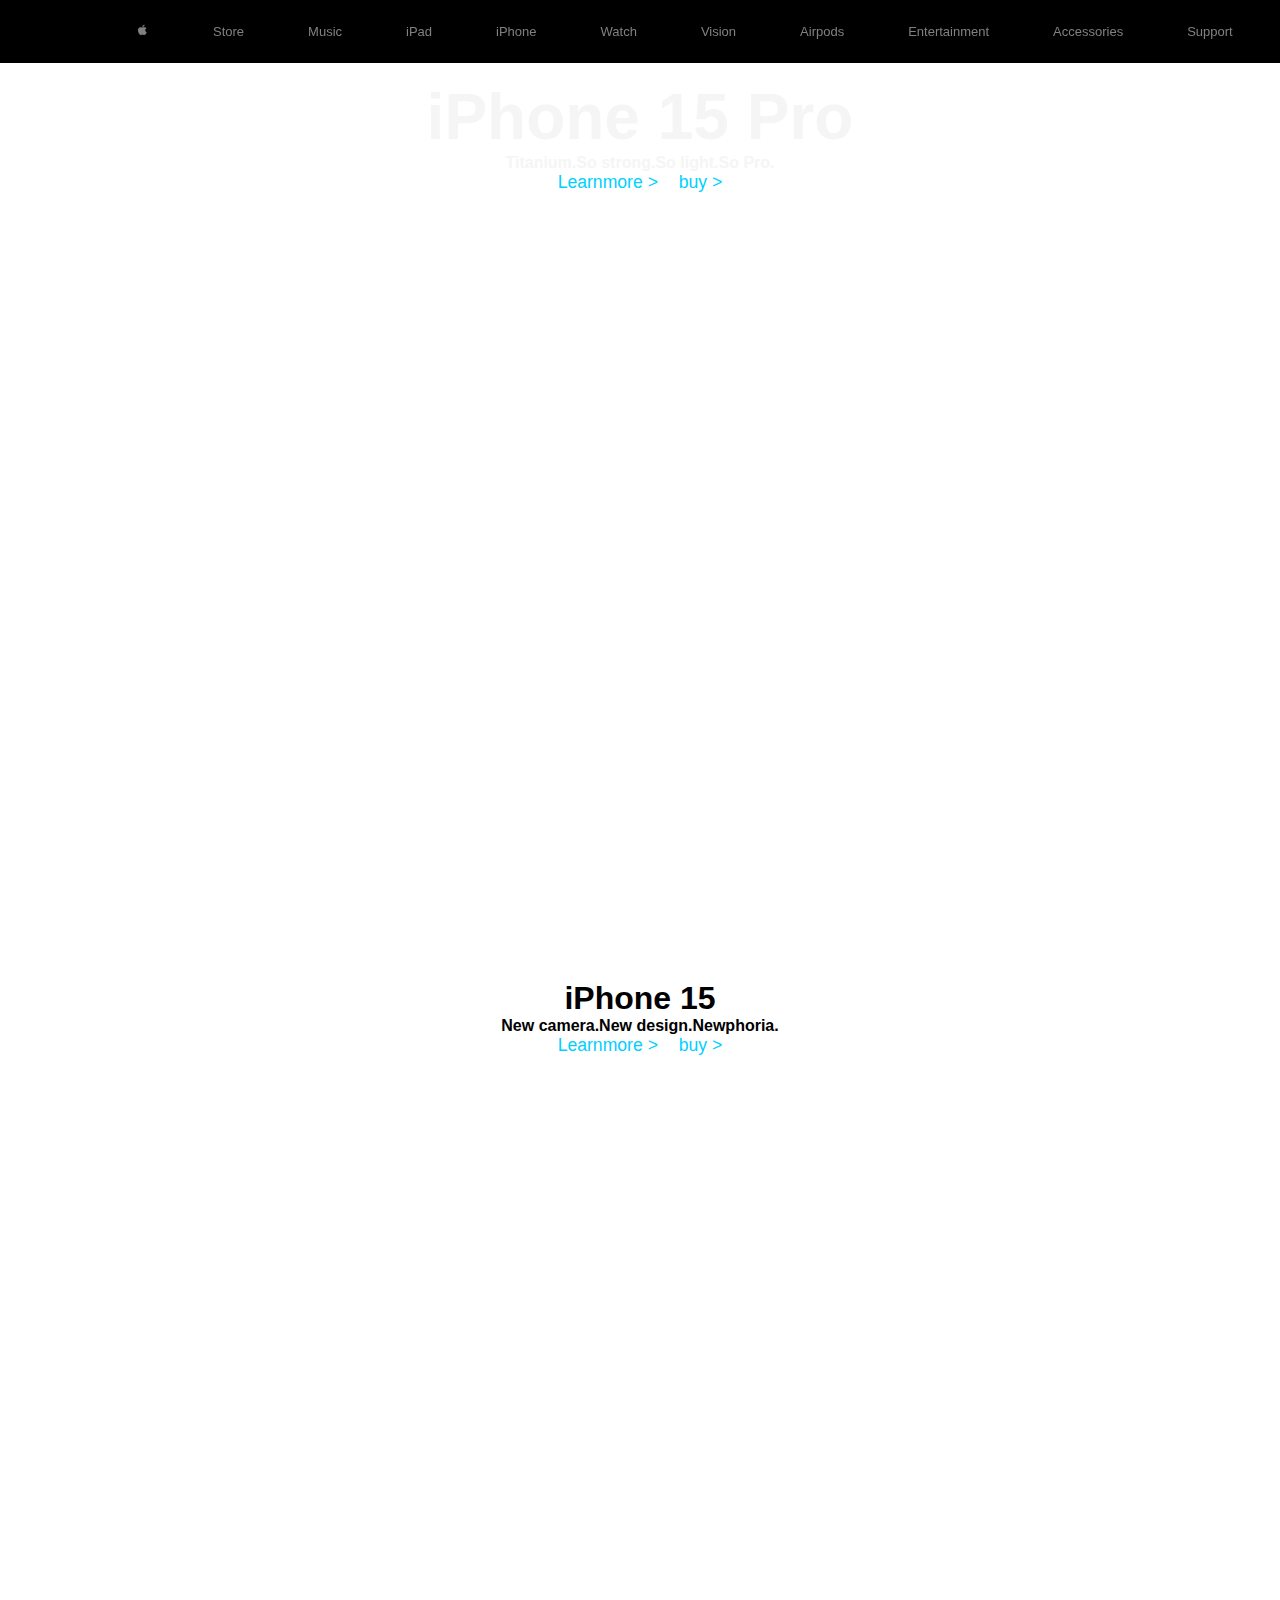
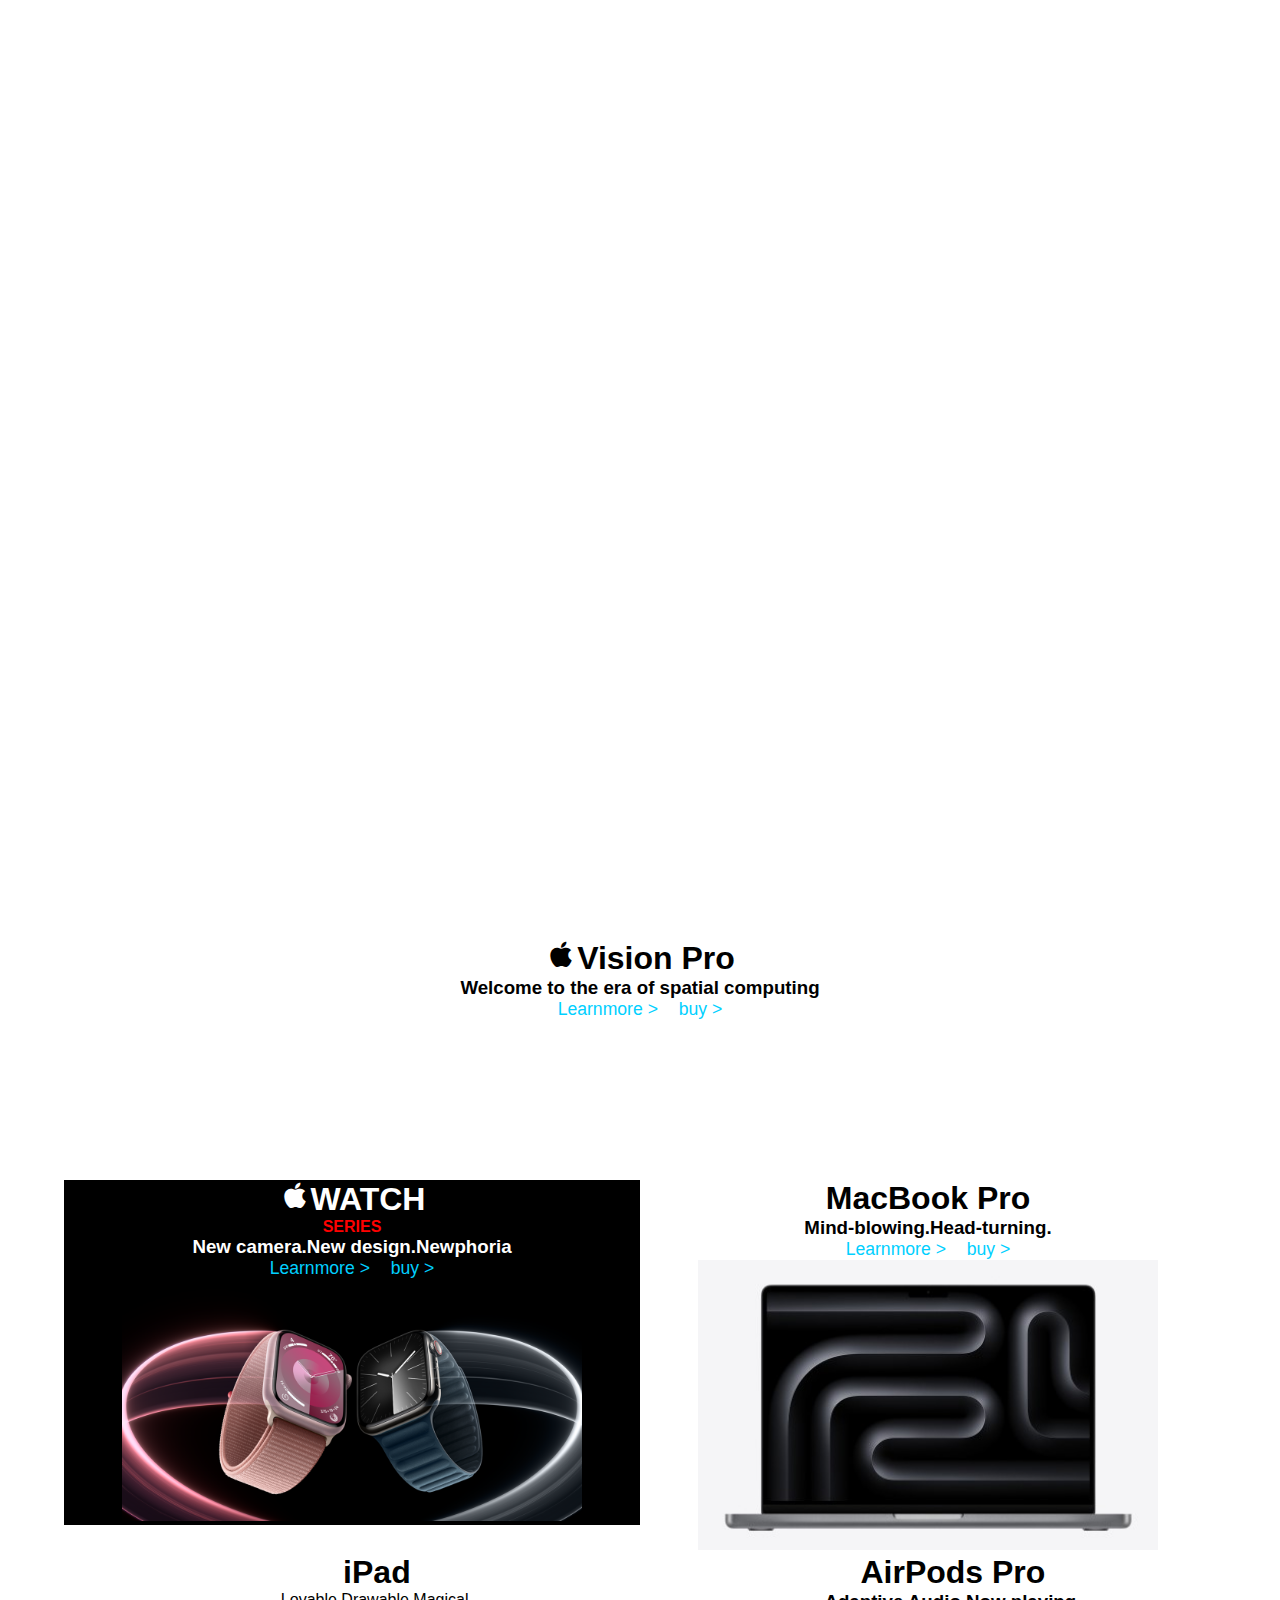
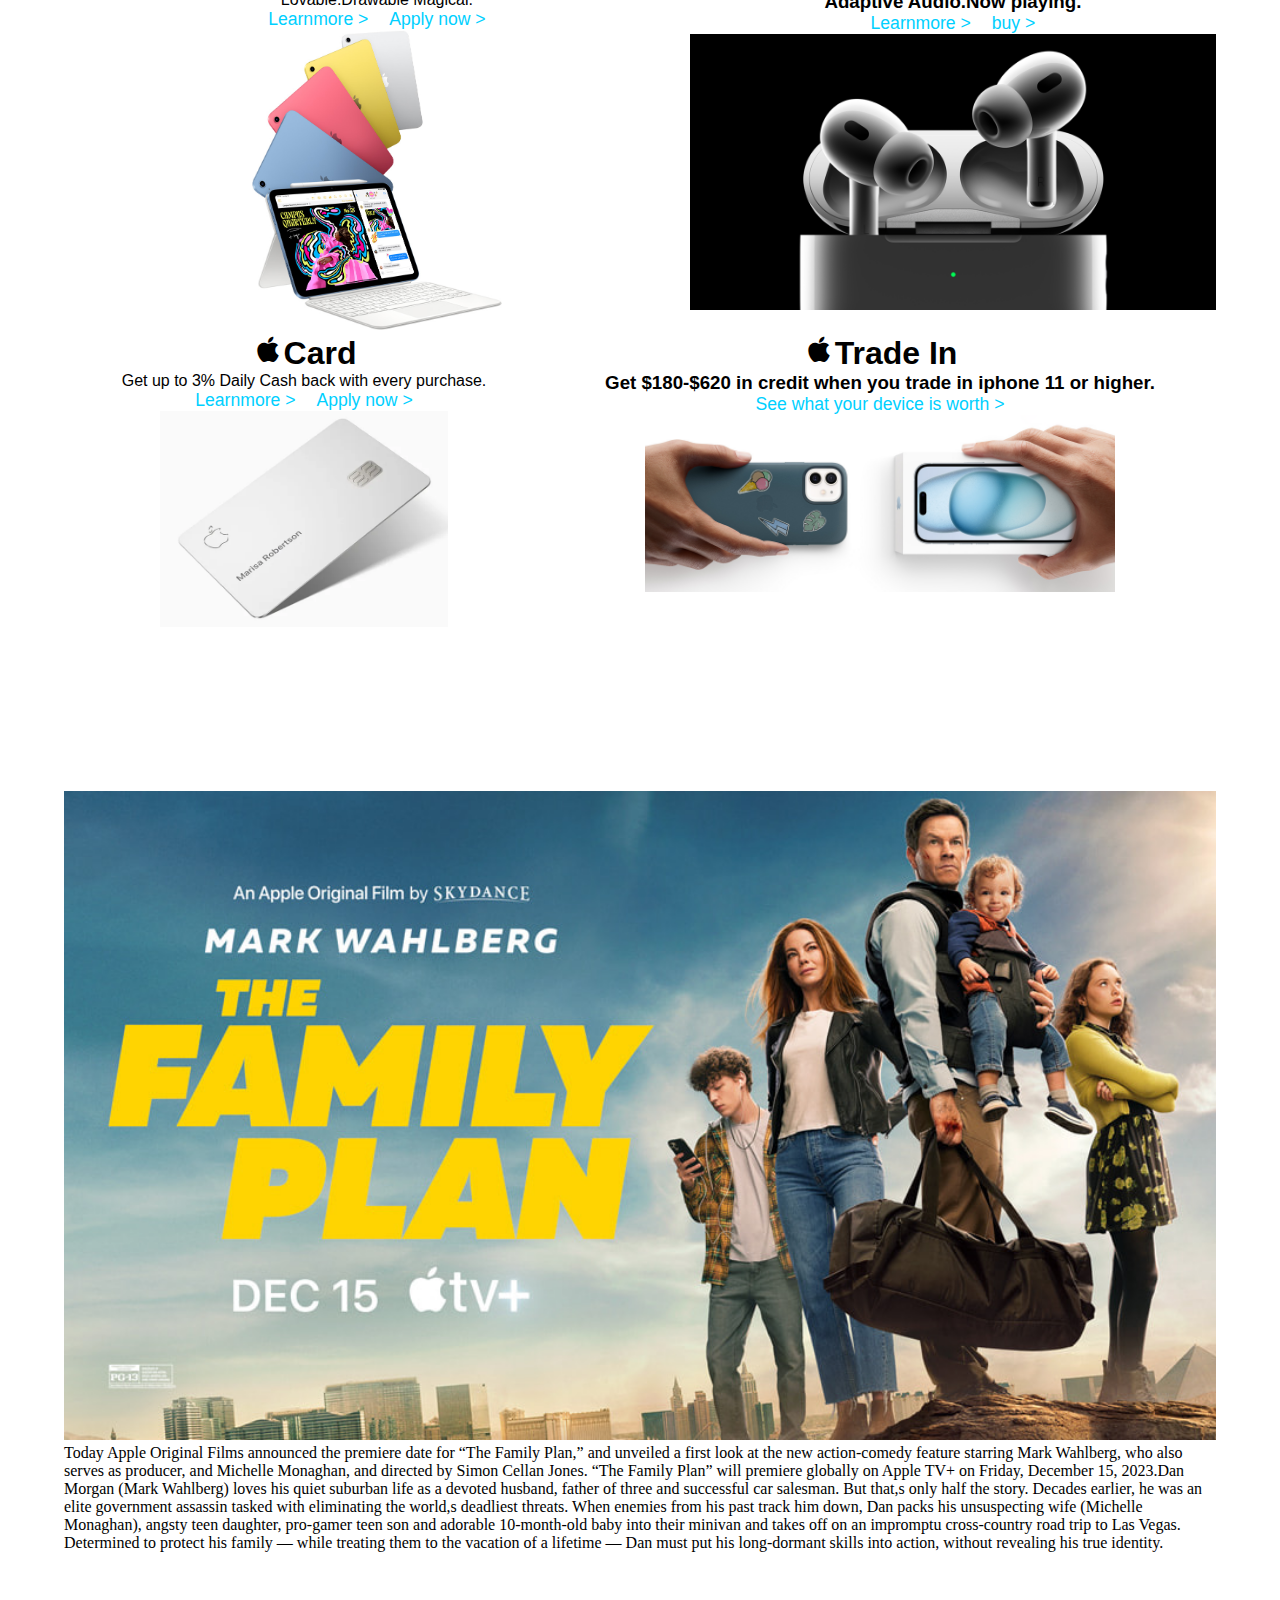
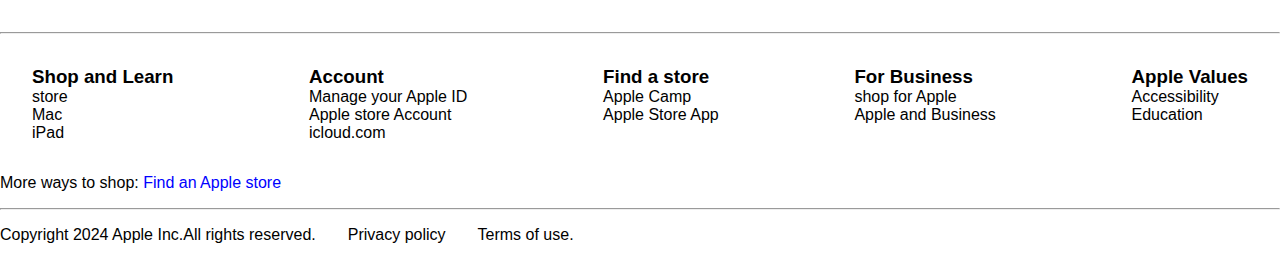
<file: index.html>
<!DOCTYPE html>
<html lang="en">
<head>
    <meta charset="UTF-8">
    <meta name="viewport" content="width=device-width, initial-scale=1.0">
    <link href='https://unpkg.com/boxicons@2.1.4/css/boxicons.min.css' rel='stylesheet'>
    <title>Document</title>
    <link rel="stylesheet" href="style.css">
</head>
<body>
    <header>
<a href=""><i class='bx bxl-apple'></i></a>
<a href="">Store</a>
<a href="">Music</a>
<a href="">iPad</a>
<a href="">iPhone</a>
<a href="">Watch</a>
<a href="">Vision</a>
<a href="">Airpods</a>
<a href="">Entertainment</a>
<a href="">Accessories</a>
<a href="">Support</a>
<a href=""><i class='bx bx-search'></i></a>
<a href=""><i class='bx bxs-store' ></i></a>
    </header>
    <section class="imagecover">
        <h1>iPhone 15 Pro</h1>
        <h3>Titanium.So strong.So light.So Pro.</h3>
        <div class="tag">
            <a href="">Learnmore >
            </a>
            <a href="">buy ></a>
        </div>
    </section>
    <section class="coverimg">
        <h1>iPhone 15</h1>
            <h4>New camera.New design.Newphoria.</h4>
            <div class="tag">
                <a href="">Learnmore >
                </a>
                <a href="">buy ></a>
            </div>
        
        </section>
    <section class="visionpro">
       
        <h1> <i class='bx bxl-apple'></i>Vision Pro</h1>
        <h3>Welcome to the era of spatial computing</h3>
        <div class="tag">
            <a href="">Learnmore >
            </a>
            <a href="">buy ></a>
        </div>
    </section>
    <section >
      <div class="types">
        <div class="left-typ">
            <h1><i class='bx bxl-apple'></i>WATCH</h1>
        <h4>SERIES</h4>
        <h3>New camera.New design.Newphoria</h3>
        <div class="tag">
            <a href="">Learnmore >
            </a>
            <a href="">buy ></a>
        </div>
            <img src="/watch.png" alt="" width="100%">
        </div>
        <div class="right-typ">
            <h1>MacBook Pro</h1>
            <h3>Mind-blowing.Head-turning.</h3>
            <div class="tag">
                <a href="">Learnmore >
                </a>
                <a href="">buy ></a>
            </div>
            <img src="/mbp14-spacegray-select-202310.jpeg" alt="">
        </div>
      </div>
      <div class="types">
        <div class="left-typ-2">
            <h1>iPad</h1>
            <p>Lovable.Drawable Magical.</p>
            <div class="tag">
                <a href="">Learnmore >
                </a>
                <a href="">Apply now ></a>
            </div>
            <img src="/ipad...jpg" alt="" width="100">
        </div>
        <div class="right-typ-2">
            <h1>AirPods Pro</h1>
            <h3>Adaptive Audio.Now playing.</h3>
            <div class="tag">
                <a href="">Learnmore >
                </a>
                <a href="">buy ></a>
            </div>
            <img src="/airpods.png" alt="" width="100%">
        </div>   
      </div>
      <div class="types">
        <div class="left-typ-3">
            <h1><i class='bx bxl-apple'></i>Card</h1>
            <p>Get up to 3% Daily Cash back with every purchase.</p>
            <div class="tag">
                <a href="">Learnmore >
                </a>
                <a href="">Apply now ></a>
            </div>
            <img src="/card pg.webp" alt="" width="100">
        </div>
        <div class="right-typ-3">
            <h1><i class='bx bxl-apple'></i>Trade In</h1>
            <h3>Get $180-$620 in credit when you trade in iphone 11 or higher.</h3>
            <div class="tag">
                <a href="">See what your device is worth >
                </a>
            
            </div>
            <img src="/trade img.png" alt="" width="100">
        </div>
    </section>
    <section>
        <div class="img">
            <img src="/movie.jpg" alt="moviecover" width="100%">
            <p class="pgf">Today Apple Original Films announced the premiere date for “The Family Plan,” and unveiled a first look at the new action-comedy feature starring Mark Wahlberg, who also serves as producer, and Michelle Monaghan, and directed by Simon Cellan Jones. “The Family Plan” will premiere globally on Apple TV+ on Friday, December 15, 2023.Dan Morgan (Mark Wahlberg) loves his quiet suburban life as a devoted husband, father of three and successful car salesman. But that,s only half the story. Decades earlier, he was an elite government assassin tasked with eliminating the world,s deadliest threats. When enemies from his past track him down, Dan packs his unsuspecting wife (Michelle Monaghan), angsty teen daughter, pro-gamer teen son and adorable 10-month-old baby into their minivan and takes off on an impromptu cross-country road trip to Las Vegas. Determined to protect his family — while treating them to the vacation of a lifetime — Dan must put his long-dormant skills into action, without revealing his true identity.</p>
        </div>
    </section>
       <hr>
    <div class="container">
        <div class="stores">
            <h3>Shop and Learn</h3>
            <p>store</p>
            <p>Mac</p>
            <p>iPad</p>
        </div>
        <div class="acc">
            <h3>Account</h3>
            <p>Manage your Apple ID</p>
            <p>Apple store Account</p>
            <p>icloud.com</p>
        </div>
        <div class="appstore">
            <h3>Find a store</h3>
            <p>Apple Camp</p>
            <p>Apple Store App</p>
        </div>
        <div class="bussiness">
            <h3>For Business</h3>
            <p>shop for Apple</p>
            <p>Apple and Business</p>
        </div>
        <div class="values">
            <h3>Apple Values</h3>
            <p>Accessibility</p>
            <p>Education</p>
        </div>
        </div>
        <p class="shop"> More ways to shop: <span class="aps">Find an Apple store</span>
        </p>
        <hr>
        <div class="container-2">
            <div class="copy">
                <p>Copyright 2024 Apple Inc.All rights reserved.</p>
            </div>
            <div class="policy">
                <p>Privacy policy</p>
            </div>
    <div class="term">
        <p>Terms of use.</p>
    </div>
        </div>
</body>
</html>
</file>
<file: style.css>
@import url("https://fonts.googleapis.com/css2?family=Roboto:ital,wght@0,100;0,300;0,400;0,500;0,700;0,900;1,100;1,300;1,400;1,500;1,700;1,900&display=swap");

@import url("https://fonts.googleapis.com/css2?family=Gentium+Book+Plus:ital,wght@0,400;0,700;1,400;1,700&family=Inter:wght@100..900&family=Roboto:ital,wght@0,100;0,300;0,400;0,500;0,700;0,900;1,100;1,300;1,400;1,500;1,700;1,900&display=swap")
body {
}
.imagecover {
  background: url("https://www.apple.com/newsroom/images/2023/09/apple-unveils-iphone-15-pro-and-iphone-15-pro-max/article/Apple-iPhone-15-Pro-lineup-hero-230912_Full-Bleed-Image.jpg.xlarge.jpg");
  background-size: cover;
  text-align: center;
}
.imagecover h1 {
  font-size: 4rem;
  color: whitesmoke;
}
.imagecover h3 {
  font-size: 1rem;
  color: whitesmoke;
}
* {
  margin: 0;
  padding: 0;
  box-sizing: border-box;
  font-family: "Inter", sans-serif;
}
header {
  background-color: black;
  padding: 1rem 8rem;
  display: flex;
  gap: 3rem;
  justify-content: space-between;
  position: fixed;
  width: 100%;
}
header a {
  text-decoration: none;
  color: grey;
  font-size: 13px;
}
header {
  font-size: 22px;
}
section {
  min-height: 100vh;
  padding: 5rem 4rem;
}
.tag {
  font-size: 1.1rem;
}
a {
  padding: 0.5rem;
}
.coverimg {
  background: url("https://www.apple.com/v/iphone-15/c/images/meta/iphone-15_overview__gm0jynt55aai_og.png?202402222100");
  background-repeat: none;
  background-position: center;
  height: 90%;
  background-size: 100%;
  text-align: center;
  display: flex;
  flex-direction: column;
}
.coverimg h1 {
  color: black;
}
.coverimg h4 {
  color: black;
}
.visionpro {
  background: url("https://www.apple.com/newsroom/images/2024/01/apple-vision-pro-available-in-the-us-on-february-2/article/Apple-Vision-Pro-availability-hero_big.jpg.large.jpg");
  background-size: 80%;
  background-position: center;
  background-size: contain;
  background-repeat: no-repeat;
  height: 100vh;
  text-align: center;
  display: flex;
  flex-direction: column;
  justify-content: flex-end;
}

.visionpro h1 {
  color: black;
}
.left-typ {
  text-align: center;
  background-repeat: none;
  background-size: 100%;
  background-position: centcer;
  width: 50%;
  height: 60%;
  color: white;
  background-color: black;
}
.left-typ h4 {
  color: red;
}
.types {
  display: flex;
  width: 100%;
  /* height: 100vh; */
}
.right-typ {
  text-align: center;
  background-repeat: none;
  background-size: 100%;
  background-position: center;
  width: 50%;
}
.right-typ img {
  width: 80%;
}
.left-typ img {
  width: 80%;
}
.left-typ-2 {
  text-align: center;
}
.left-typ-2 img {
  background-color: white;
  width: 40%;
}
.right-typ-2 {
  text-align: center;
  width: 50%;
}
.left-typ-3 {
  width: 50%;
  text-align: center;
}
.left-typ-3 img {
  width: 60%;
}
.right-typ-3 {
  width: 70%;
  text-align: center;
}
.right-typ-3 img {
  width: 70%;
}
.pgf {
  font-family: "Gentium Book Plus", serif;
}

a {
  text-decoration: none;
  color: rgb(0, 208, 255);
}
/* .foot {
  display: flex;
  align-items: center;
  justify-content: center;
  gap: 2rem;
 
}
.tracy {
  width:20%;
   padding: .5rem;
} */
.container{
    display: flex;
    justify-content: space-between;
    padding: 2rem;
    
}
.container-2{
    display: flex;
    gap: 2rem;
    margin-top: 1rem;
}
.aps{
    color: blue;
}
.shop{
    margin-bottom: 1rem;
}
.term{
    padding-bottom: 2rem;
}
</file>
